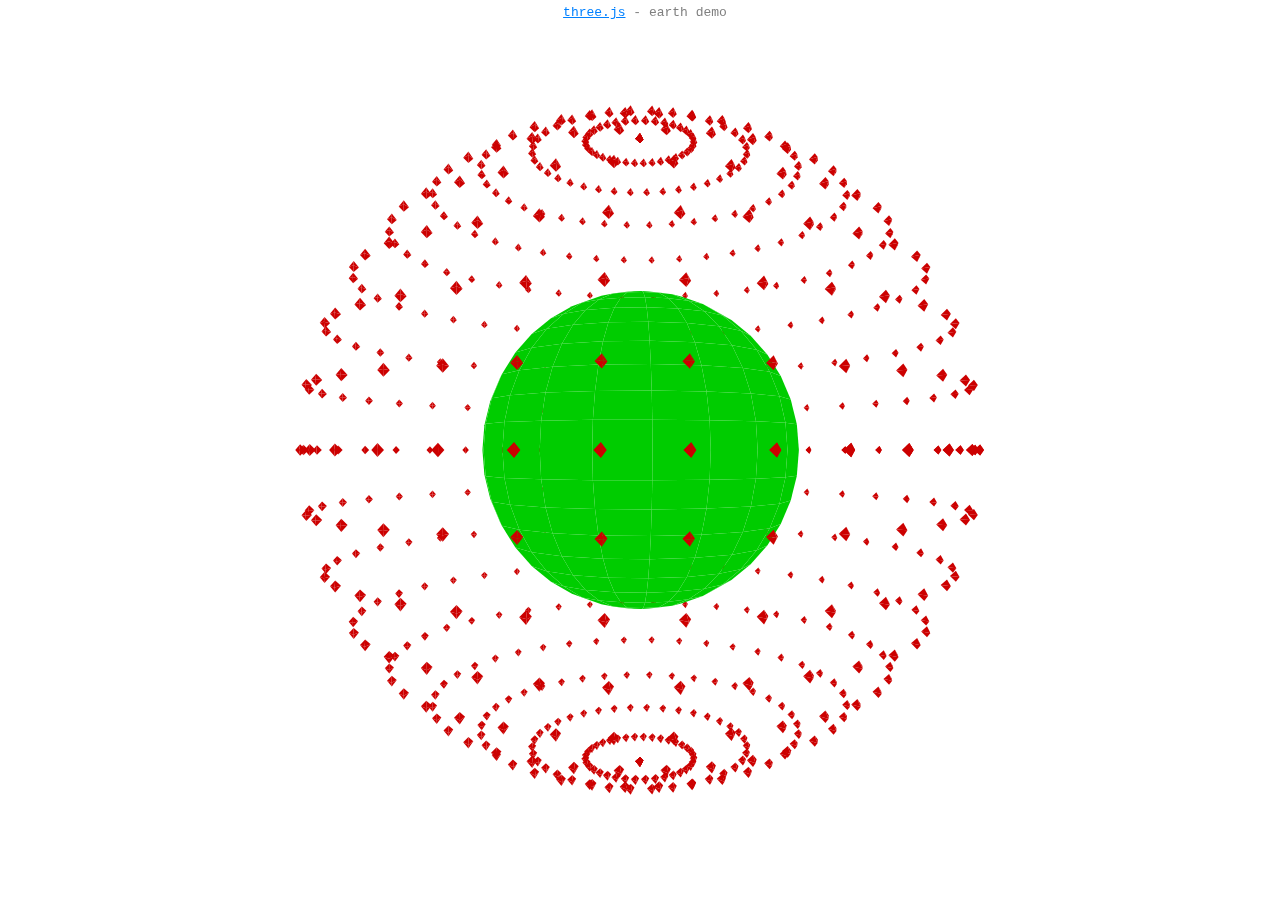
<file: newglobe/index.html>
<!DOCTYPE html>
<html lang="en">
	<head>
		<title>three.js canvas - geometry - earth</title>
		<meta charset="utf-8">
		<meta name="viewport" content="width=device-width, user-scalable=no, minimum-scale=1.0, maximum-scale=1.0">
		<style>
			body {
				color: #808080;
				font-family:Monospace;
				font-size:13px;
				text-align:center;

				background-color: #ffffff;
				margin: 0px;
				overflow: hidden;
			}

			#info {
				position: absolute;
				top: 0px; width: 100%;
				padding: 5px;
			}

			a {

				color: #0080ff;
			}

		</style>
	</head>
	<body>

		<div id="container"></div>
		<div id="info"><a href="http://github.com/mrdoob/three.js" target="_blank">three.js</a> - earth demo</div>

		<script src="three.min.js"></script>
		<!--script src="js/Stats.js"></script-->

		<script>

			function getSphereCoords(radius_of_world,lat,lng){


				var phi = (90 - lat) * Math.PI / 180;
				var theta = (180 - lng) * Math.PI / 180;

				var x = radius_of_world * Math.sin(phi) * Math.cos(theta);
				var y = radius_of_world * Math.cos(phi);
				var z = radius_of_world * Math.sin(phi) * Math.sin(theta);


				return [x,y,z];
			}

			function getLongLati(x,y,z)
			{

				var radius = Math.sqrt(x*x+y*y+z*z);
				var lat = 90 - (Math.acos(y / radius)) * 180 / Math.PI;
				var lon = ((270 + (Math.atan2(x , z)) * 180 / Math.PI) % 360) -180;

				return [radius,lat,lon];
			}



			var x = 0;
			var y = 0;
			var z = 1;

			var tmp = getLongLati(x,y,z);
			//alert(tmp.toString());

			var lat = 75;
			var lon = 13;
			var tmp = getSphereCoords(1,lat,lon);
			//alert(tmp.toString());

			var container, stats;
			var camera, scene, renderer;
			var group;
			var mouseX = 0, mouseY = 0;

			var windowHalfX = window.innerWidth / 2;
			var windowHalfY = window.innerHeight / 2;

			init();
			animate();

			function init() {

				container = document.getElementById( 'container' );

				camera = new THREE.PerspectiveCamera( 60, window.innerWidth / window.innerHeight, 1, 10000 );
				camera.position.z = 500;

				scene = new THREE.Scene();

				group = new THREE.Object3D();
				scene.add( group );

				// earth

				var earthTexture = new THREE.Texture();
				var loader = new THREE.ImageLoader();

				loader.addEventListener( 'load', function ( event ) {

					earthTexture.image = event.content;
					earthTexture.needsUpdate = true;

				} );

				//loader.load( 'textures/land_ocean_ice_cloud_2048.jpg' );

				var geometry = new THREE.SphereGeometry( 100, 20, 20 );
				//var material = new THREE.MeshBasicMaterial( { map: earthTexture, overdraw: true } );
				var material =  new THREE.MeshLambertMaterial(
    				{
				      color: 0x00CC00
				});

				var mesh = new THREE.Mesh( geometry, material );
				group.add( mesh );


				var marker_geo = new THREE.SphereGeometry(3,3,2);
				var marker_mat = new THREE.MeshLambertMaterial(
    				{
				      color: 0xCC0000
				});

			var pointNr = 0;
			for(var a=-180;a<=180;a+=10)
			//for(var a=0;a<=90;a+=10)
			{
				
				/*var marker_mesh = new THREE.Mesh( marker_geo, marker_mat);
				var tmp = getSphereCoords(200,a,0);
				marker_mesh.position.x = tmp[0];
				marker_mesh.position.y = tmp[2];
				marker_mesh.position.z = tmp[1];
				console.log("Point Number:" + pointNr);
				console.log("a: " + a);
				pointNr++;
				console.log("x:" + tmp[0] + "y:" + tmp[1] + "z:" +tmp[2]);
				group.add(marker_mesh);
				*/
				/**/
				for(var b=-90;b<90;b+=10)
				{
					var marker_mesh = new THREE.Mesh( marker_geo, marker_mat);
					var tmp = getSphereCoords(200,a,b);
					marker_mesh.position.x = tmp[0];
					marker_mesh.position.y = tmp[1];
					marker_mesh.position.z = tmp[2];
					//console.log("x:" + tmp[0] + "y:" + tmp[1] + "z:" +tmp[2]);
					group.add(marker_mesh);
				}
				/**/
			}
				// shadow

				/*var shadowTexture = new THREE.Texture();
				var loader = new THREE.ImageLoader();

				loader.addEventListener( 'load', function ( event ) {

					shadowTexture.image = event.content;
					shadowTexture.needsUpdate = true;

				} );

				loader.load( 'textures/shadow.png' );

				var geometry = new THREE.PlaneGeometry( 300, 300, 3, 3 );
				var material = new THREE.MeshBasicMaterial( { map: shadowTexture, overdraw: true } );

				var mesh = new THREE.Mesh( geometry, material );
				mesh.position.y = - 250;
				mesh.rotation.x = - Math.PI / 2;
				group.add( mesh );
				*/

				renderer = new THREE.CanvasRenderer();
				//renderer = new THREE.WebGLRenderer();
				renderer.setSize( window.innerWidth, window.innerHeight );

				container.appendChild( renderer.domElement );

				/*stats = new Stats();
				stats.domElement.style.position = 'absolute';
				stats.domElement.style.top = '0px';
				container.appendChild( stats.domElement );*/

				document.addEventListener( 'mousemove', onDocumentMouseMove, false );

				//

				window.addEventListener( 'resize', onWindowResize, false );

			}

			function onWindowResize() {

				windowHalfX = window.innerWidth / 2;
				windowHalfY = window.innerHeight / 2;

				camera.aspect = window.innerWidth / window.innerHeight;
				camera.updateProjectionMatrix();

				renderer.setSize( window.innerWidth, window.innerHeight );

			}

			function onDocumentMouseMove( event ) {

				mouseX = ( event.clientX - windowHalfX );
				mouseY = ( event.clientY - windowHalfY );

			}

			//

			function animate() {

				requestAnimationFrame( animate );

				render();
				//stats.update();

			}

			function render() {

				camera.position.x += ( mouseX - camera.position.x ) * 0.05;
				camera.position.y += ( - mouseY - camera.position.y ) * 0.05;
				camera.lookAt( scene.position );

				group.rotation.y -= 0.005;

				renderer.render( scene, camera );

			}


		</script>

	</body>
</html>
</file>
